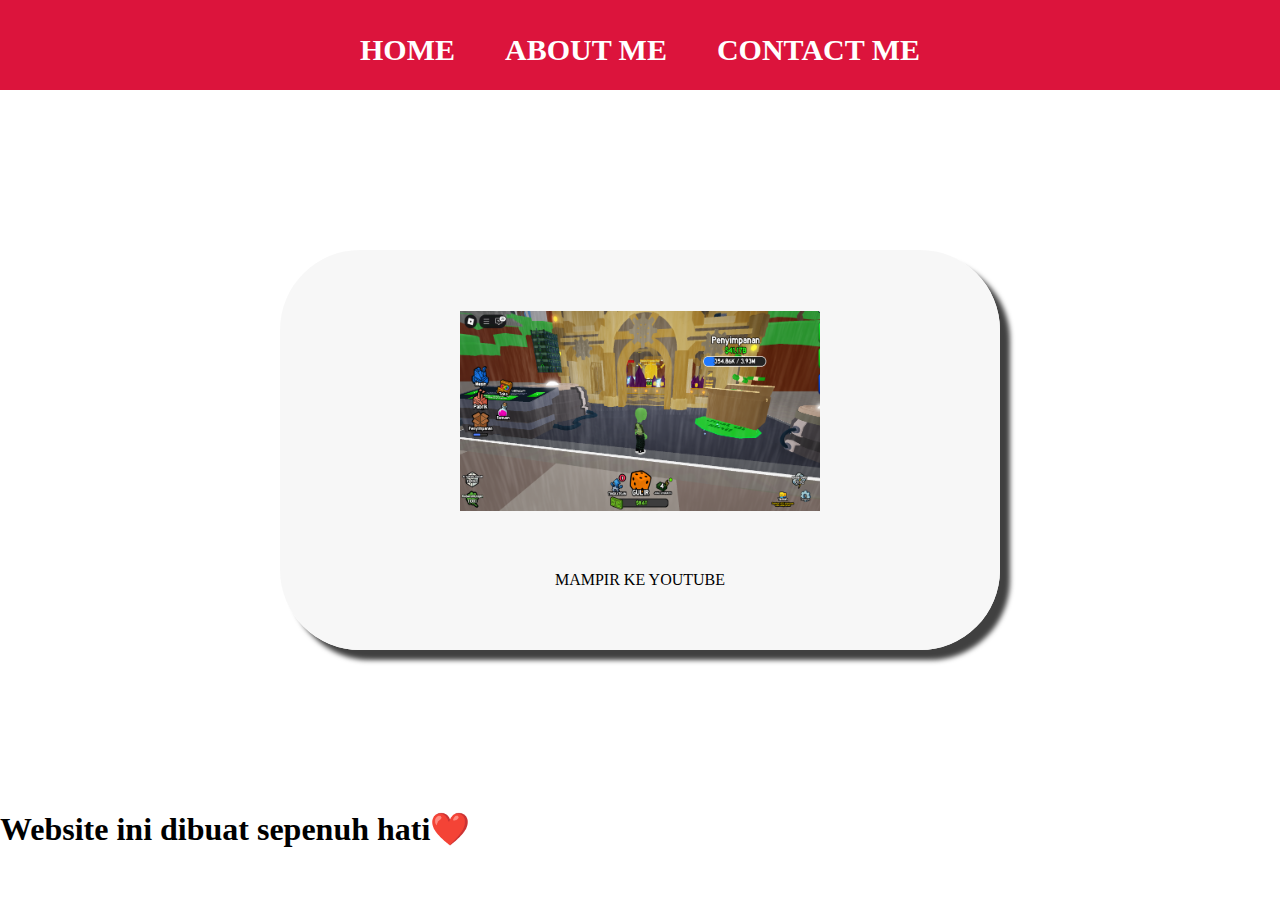
<file: index.html>
<!DOCTYPE html>
<html lang="en">

<head>
  <meta charset="UTF-8" />
  <meta name="viewport" content="width=device-width, initial-scale=1.0" />
  <title>Belajar Website 1</title>
  <link rel="stylesheet" href="style.css">
</head>

<body>
  <div class="container">

    <!-- NAVIGATION BAR -->
    <div class="navbar-container">
      <ul class="ul-navbar">
        <li class="li-navbar">
          <a href="#" class="a-navbar">HOME</a>
        </li>
        <li class="li-navbar">
          <a href="about.html" class="a-navbar">ABOUT ME</a>
        </li>
        <li class="li-navbar">
          <a href="contact.html" class="a-navbar">CONTACT ME</a>
        </li>
      </ul>
    </div>
    <!-- NAVIGATION BAR SELESAI -->

    <!-- CONTENT 1 -->
    <div class="container-content">
      <a href="https://youtube.com/deaafrizal" class="a-content">
        <img src="robloxRNG.png" class="img-content" alt="building RNG">
        <p>MAMPIR KE YOUTUBE</p>
      </a>

    </div>
    <!-- CONTENT 1 END -->

    <!-- FOOTER -->
    <div class="container-footer">
      <h1 class="h1-footer">Website ini dibuat sepenuh hati❤️</h1>

    </div>
    <!-- FOOTER END -->
  </div>
</body>

</html>
</file>
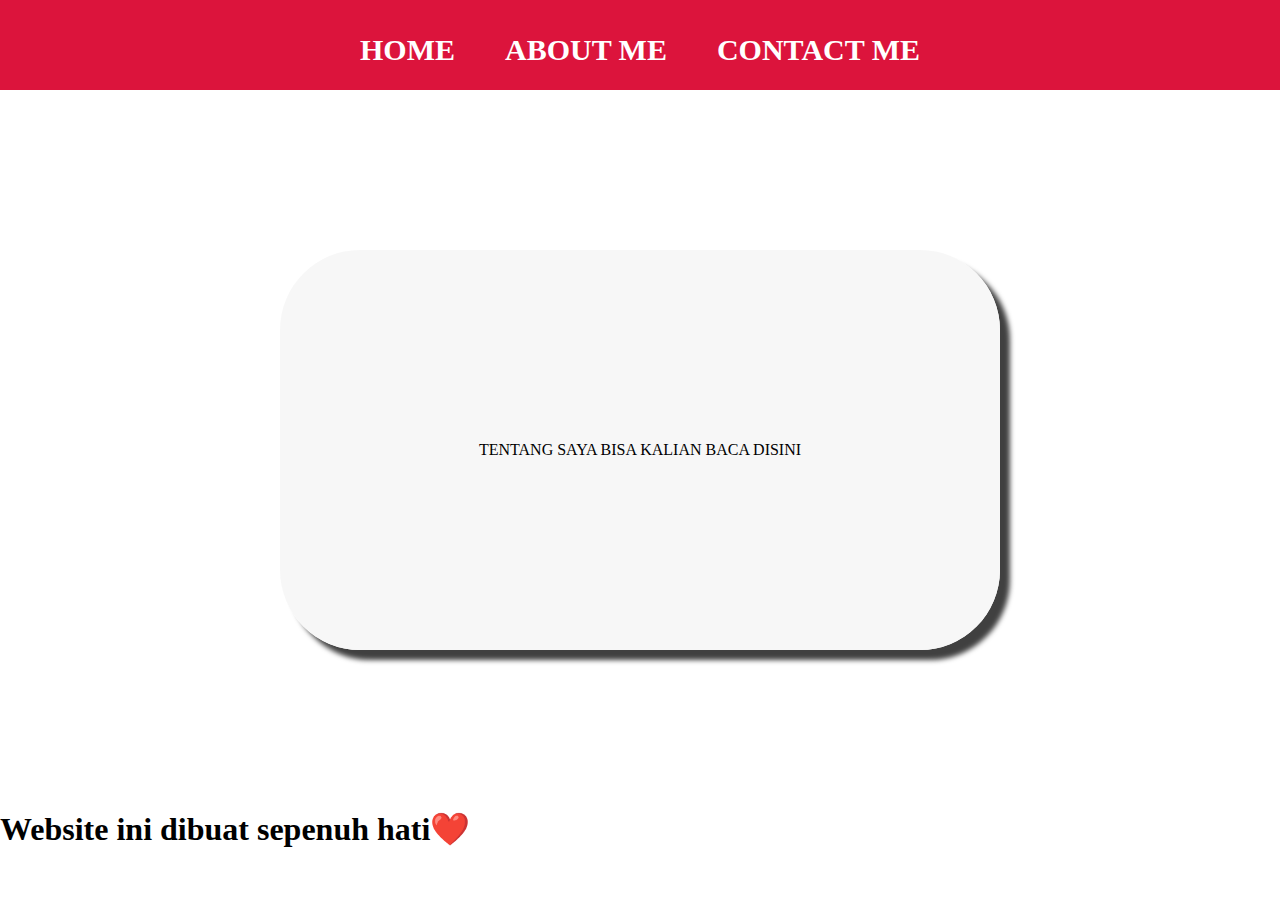
<file: about.html>
<!DOCTYPE html>
<html lang="en">

<head>
    <meta charset="UTF-8" />
    <meta name="viewport" content="width=device-width, initial-scale=1.0" />
    <title>ABOUT ME</title>
    <link rel="stylesheet" href="style.css">
</head>

<body>
    <div class="container">

        <!-- NAVIGATION BAR -->
        <div class="navbar-container">
            <ul class="ul-navbar">
                <li class="li-navbar">
                    <a href="index.html" class="a-navbar">HOME</a>
                </li>
                <li class="li-navbar">
                    <a href="about.html" class="a-navbar">ABOUT ME</a>
                </li>
                <li class="li-navbar">
                    <a href="contact.html" class="a-navbar">CONTACT ME</a>
                </li>
            </ul>
        </div>
        <!-- NAVIGATION BAR SELESAI -->

        <!-- CONTENT 1 -->
        <div class="container-content">
            <a href="https://youtube.com/deaafrizal" class="a-content">
                <p>TENTANG SAYA BISA KALIAN BACA DISINI</p>
            </a>

        </div>
        <!-- CONTENT 1 END -->

        <!-- FOOTER -->
        <div class="container-footer">
            <h1 class="h1-footer">Website ini dibuat sepenuh hati❤️</h1>

        </div>
        <!-- FOOTER END -->
    </div>
</body>

</html>
</file>
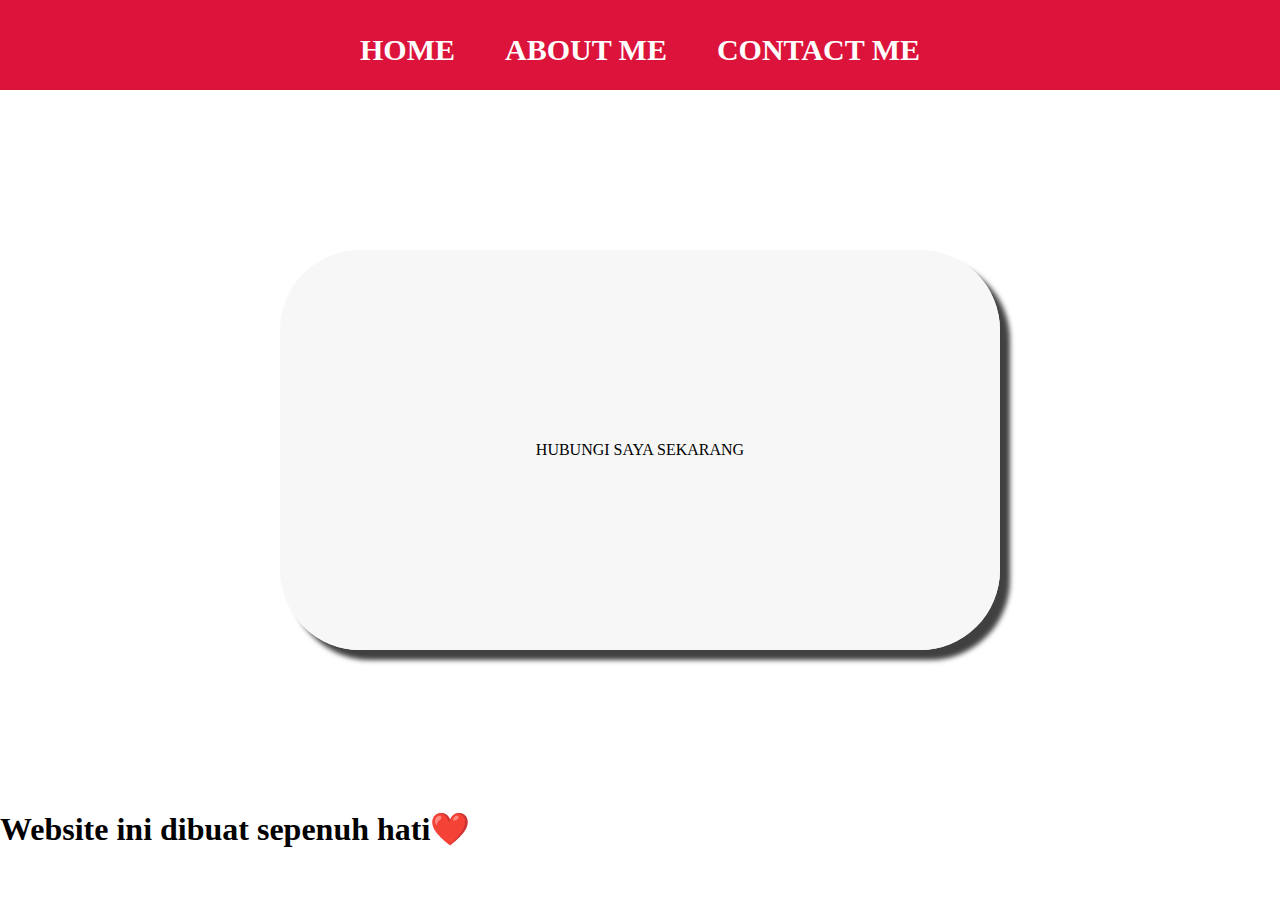
<file: contact.html>
<!DOCTYPE html>
<html lang="en">

<head>
    <meta charset="UTF-8" />
    <meta name="viewport" content="width=device-width, initial-scale=1.0" />
    <title>CONTACT ME</title>
    <link rel="stylesheet" href="style.css">
</head>

<body>
    <div class="container">

        <!-- NAVIGATION BAR -->
        <div class="navbar-container">
            <ul class="ul-navbar">
                <li class="li-navbar">
                    <a href="index.html" class="a-navbar">HOME</a>
                </li>
                <li class="li-navbar">
                    <a href="about.html" class="a-navbar">ABOUT ME</a>
                </li>
                <li class="li-navbar">
                    <a href="contact.html" class="a-navbar">CONTACT ME</a>
                </li>
            </ul>
        </div>
        <!-- NAVIGATION BAR SELESAI -->

        <!-- CONTENT 1 -->
        <div class="container-content">
            <a href="https://instagram.com/ini.midol" class="a-content">
                <p>HUBUNGI SAYA SEKARANG</p>
            </a>

        </div>
        <!-- CONTENT 1 END -->

        <!-- FOOTER -->
        <div class="container-footer">
            <h1 class="h1-footer">Website ini dibuat sepenuh hati❤️</h1>

        </div>
        <!-- FOOTER END -->
    </div>
</body>

</html>
</file>
<file: style.css>
*, html {
    margin: 0;
    padding: 0
}

.container {
    
}

.navbar-container {
    background-color: crimson;
    width: 100%;
    height: 10vh;
}

.ul-navbar {
    display: flex;
    height: 100px;
    justify-content: center;
    align-items: center;
}

.li-navbar {
    list-style-type: none;
    padding: 20px;
    margin: 5px;
    color: white;
    font-size: 30px;
}

.li-navbar::hover {
    background-color: tomato;
    transition: .5s ease-in-out;
    transition-delay:  .3s;
    border-radius:  8px;
}

.a-navbar {
    color: rgb(255, 255, 255);
    text-decoration: none;
    font-weight: 800;
}

.container-content {
    background-color: rgb(255, 255, 255);
    display: flex;
    justify-content: center;
    align-items: center;
    height: 80vh;
}

.a-content {
    background-color: #f7f7f7f7;
    color: black;
    text-decoration: none;
    width: 720px;
    height: 400px;
    display: flex;
    flex-direction: column;
    justify-content: space-evenly;
    align-items: center;
    border-radius: 80px;
    box-shadow: 10px 10px 5px 0px rgba(0,0,0,0.75);
-webkit-box-shadow: 10px 10px 5px 0px rgba(0,0,0,0.75);
-moz-box-shadow: 10px 10px 5px 0px rgba(0,0,0,0.75);

.img-content {
    width: 50%;
    height: 50%;
}

.container-footer {
    height: 10vh ;
    background-color: crimson;
    display: flex;
    justify-content: center;
    align-items: center;
}

.h1-footer {
    font-size: 40px;
    color: white;
}

}
</file>
